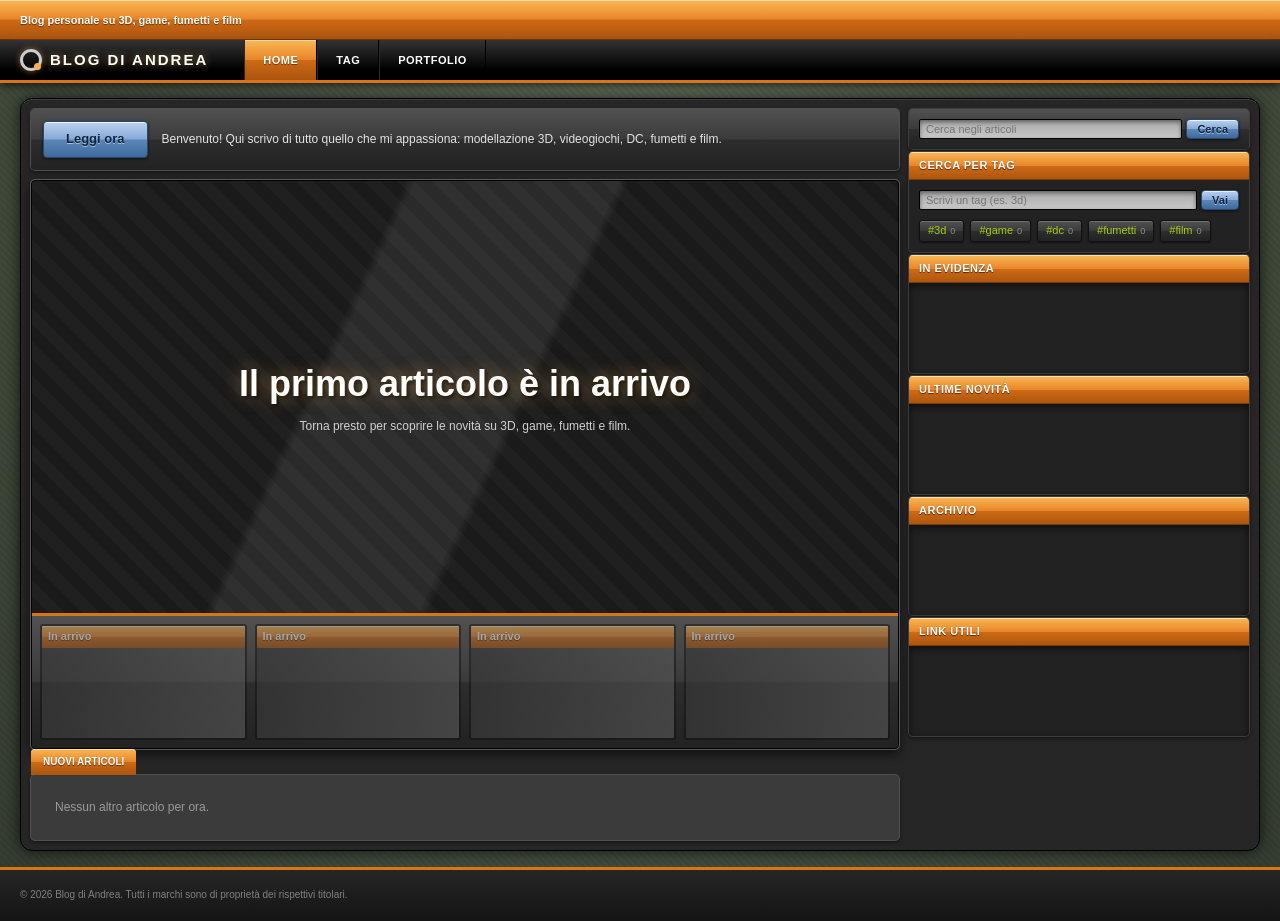
<file: index.html>
<!DOCTYPE html>
<html lang="it">
<head>
  <meta charset="UTF-8">
  <meta name="viewport" content="width=device-width, initial-scale=1">
  <title>Blog di Andrea</title>
  <link rel="stylesheet" href="style.css">
</head>
<body>

  <!-- Striscia arancione in alto -->
  <div class="barra-arancio">
    <div class="interno">Blog personale su 3D, game, fumetti e film</div>
  </div>

  <!-- Header nero con logo e menu -->
  <header class="header">
    <div class="interno">
      <a class="logo" href="index.html"><span class="logo-icona"></span>BLOG DI ANDREA</a>
      <nav class="menu">
        <a href="index.html" class="attivo">Home</a>
        <a href="tag.html">Tag</a>
        <a href="https://www.artstation.com/fiascio" target="_blank" rel="noopener">Portfolio</a>
      </nav>
    </div>
  </header>

  <div class="pagina">
    <div class="contenitore">

      <!-- COLONNA CENTRALE -->
      <main class="colonna-centrale">

        <section class="box intro">
          <a class="bottone-blu" href="#articoli">Leggi ora</a>
          <p>Benvenuto! Qui scrivo di tutto quello che mi appassiona: modellazione 3D, videogiochi, DC, fumetti e film.</p>
        </section>

        <section id="articoli">
          <div id="hero" class="hero">
            <div id="hero-palco" class="hero-palco"></div>
            <div id="hero-miniature" class="hero-miniature"></div>
          </div>

          <div class="schede"><span class="scheda attiva">Nuovi articoli</span></div>
          <div id="lista" class="box lista"></div>
        </section>

      </main>

      <!-- COLONNA DESTRA -->
      <aside class="colonna-destra">

        <section class="box-laterale">
          <form class="ricerca" action="tag.html" method="get">
            <input type="text" name="q" placeholder="Cerca negli articoli" aria-label="Cerca negli articoli">
            <button type="submit" class="bottone-blu piccolo">Cerca</button>
          </form>
        </section>

        <section class="box-laterale">
          <h2 class="box-titolo">Cerca per tag</h2>
          <div class="box-corpo">
            <form class="ricerca" action="tag.html" method="get">
              <input type="text" id="cerca-tag" name="tag" placeholder="Scrivi un tag (es. 3d)" aria-label="Cerca un tag" autocomplete="off">
              <button type="submit" class="bottone-blu piccolo">Vai</button>
            </form>
            <div id="tag-lista" class="chips"></div>
          </div>
        </section>

        <!-- Riquadri vuoti da riempire in futuro -->
        <section class="box-laterale">
          <h2 class="box-titolo">In evidenza</h2>
          <div class="box-corpo vuoto"></div>
        </section>

        <section class="box-laterale">
          <h2 class="box-titolo">Ultime novità</h2>
          <div class="box-corpo vuoto"></div>
        </section>

        <section class="box-laterale">
          <h2 class="box-titolo">Archivio</h2>
          <div class="box-corpo vuoto"></div>
        </section>

        <section class="box-laterale">
          <h2 class="box-titolo">Link utili</h2>
          <div class="box-corpo vuoto"></div>
        </section>

      </aside>
    </div>
  </div>

  <footer class="footer">
    <div class="interno">&copy; 2026 Blog di Andrea. Tutti i marchi sono di proprietà dei rispettivi titolari.</div>
  </footer>

  <script src="script.js"></script>
</body>
</html>
</file>
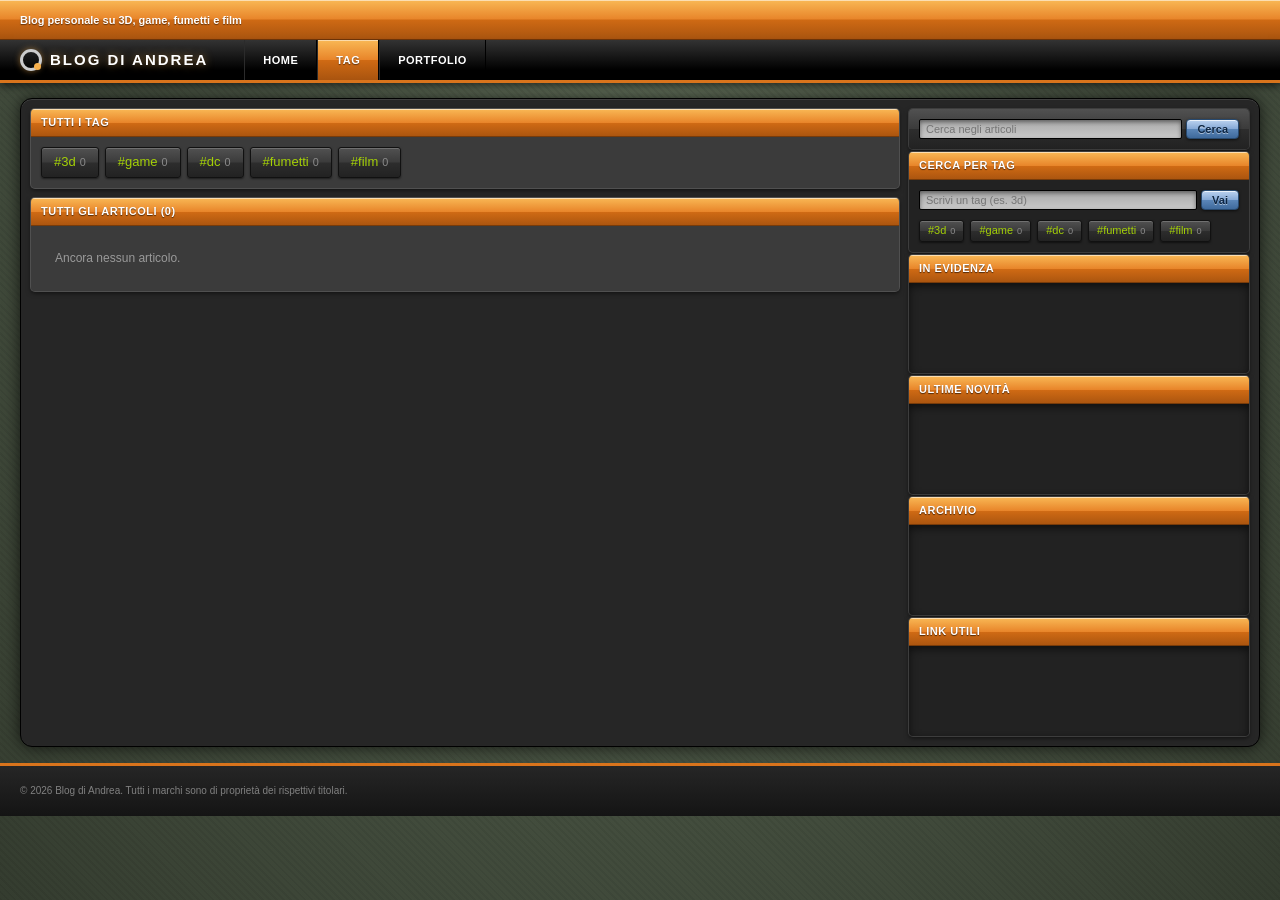
<file: tag.html>
<!DOCTYPE html>
<html lang="it">
<head>
  <meta charset="UTF-8">
  <meta name="viewport" content="width=device-width, initial-scale=1">
  <title>Tag - Blog di Andrea</title>
  <link rel="stylesheet" href="style.css">
</head>
<body>

  <div class="barra-arancio">
    <div class="interno">Blog personale su 3D, game, fumetti e film</div>
  </div>

  <header class="header">
    <div class="interno">
      <a class="logo" href="index.html"><span class="logo-icona"></span>BLOG DI ANDREA</a>
      <nav class="menu">
        <a href="index.html">Home</a>
        <a href="tag.html" class="attivo">Tag</a>
        <a href="https://www.artstation.com/fiascio" target="_blank" rel="noopener">Portfolio</a>
      </nav>
    </div>
  </header>

  <div class="pagina">
    <div class="contenitore">

      <main class="colonna-centrale">

        <section class="box">
          <h2 class="box-titolo">Tutti i tag</h2>
          <div class="box-corpo">
            <div id="tag-grandi" class="chips grandi"></div>
          </div>
        </section>

        <section class="box">
          <h2 id="titolo-risultati" class="box-titolo">Articoli</h2>
          <div id="risultati" class="lista"></div>
        </section>

      </main>

      <aside class="colonna-destra">

        <section class="box-laterale">
          <form class="ricerca" action="tag.html" method="get">
            <input type="text" name="q" id="cerca-testo" placeholder="Cerca negli articoli" aria-label="Cerca negli articoli">
            <button type="submit" class="bottone-blu piccolo">Cerca</button>
          </form>
        </section>

        <section class="box-laterale">
          <h2 class="box-titolo">Cerca per tag</h2>
          <div class="box-corpo">
            <form class="ricerca" action="tag.html" method="get">
              <input type="text" id="cerca-tag" name="tag" placeholder="Scrivi un tag (es. 3d)" aria-label="Cerca un tag" autocomplete="off">
              <button type="submit" class="bottone-blu piccolo">Vai</button>
            </form>
            <div id="tag-lista" class="chips"></div>
          </div>
        </section>

        <section class="box-laterale">
          <h2 class="box-titolo">In evidenza</h2>
          <div class="box-corpo vuoto"></div>
        </section>

        <section class="box-laterale">
          <h2 class="box-titolo">Ultime novità</h2>
          <div class="box-corpo vuoto"></div>
        </section>

        <section class="box-laterale">
          <h2 class="box-titolo">Archivio</h2>
          <div class="box-corpo vuoto"></div>
        </section>

        <section class="box-laterale">
          <h2 class="box-titolo">Link utili</h2>
          <div class="box-corpo vuoto"></div>
        </section>

      </aside>
    </div>
  </div>

  <footer class="footer">
    <div class="interno">&copy; 2026 Blog di Andrea. Tutti i marchi sono di proprietà dei rispettivi titolari.</div>
  </footer>

  <script src="script.js"></script>
</body>
</html>
</file>
<file: style.css>
/* ==========================================================
   Blog di Andrea - stile Steam 2007 con effetti "lucidi"
   (riflessi, bordi in rilievo, carosello, luci al passaggio)
   Le variabili in :root si cambiano in un punto solo
   ========================================================== */
:root {
  --sfondo: #4b5645;
  --nero: #000;
  --contenitore: #262626;
  --pannello: #3b3b3b;
  --pannello-scuro: #2a2a2a;
  --laterale: #222;
  --testo: #b4b4b4;
  --bianco: #fff;
  --verde: #a4d007;
  --blu: #6fa0d8;
  --arancio: #d9741c;
  --arancio-chiaro: #f7b04c;
  --rosso: #c9302c;

  /* Gradienti "lucidi": la metà alta è più chiara, come un riflesso */
  --gloss-arancio: linear-gradient(#f9b855 0%, #e8852a 49%, #cf6a14 51%, #a9540f 100%);
  --gloss-scuro: linear-gradient(#515151 0%, #3b3b3b 49%, #2d2d2d 51%, #222 100%);
  --gloss-blu: linear-gradient(#bcd3f0 0%, #86a9d6 49%, #5b86b8 51%, #3f6a9c 100%);
}

* { box-sizing: border-box; margin: 0; padding: 0; }

body {
  /* trama a righe diagonali sopra un alone di luce */
  background:
    repeating-linear-gradient(45deg, rgba(0, 0, 0, 0.06) 0 2px, transparent 2px 5px),
    radial-gradient(ellipse at 50% 0%, #66745d 0%, var(--sfondo) 45%, #343c2f 100%);
  background-attachment: fixed;
  color: var(--testo);
  font: 12px/1.45 "Segoe UI", Verdana, Arial, sans-serif;
}

a { color: var(--blu); text-decoration: none; }
a:hover { color: var(--bianco); }
a:focus-visible, button:focus-visible, input:focus-visible {
  outline: 2px solid var(--verde);
  outline-offset: 2px;
}

.interno { width: 100%; margin: 0; padding: 0 20px; }

/* ---------- Striscia arancione lucida ---------- */
.barra-arancio {
  background: var(--gloss-arancio);
  border-bottom: 1px solid #6e3508;
  box-shadow: inset 0 1px 0 rgba(255, 255, 255, 0.55);
  height: 40px;
  line-height: 40px;
  color: #fff;
  font-size: 11px;
  font-weight: bold;
  text-shadow: 0 1px 1px rgba(0, 0, 0, 0.5);
}

/* ---------- Header nero con filo arancione ---------- */
.header {
  background: linear-gradient(#333, #000 75%);
  height: 40px;
  position: relative;
  box-shadow: 0 3px 0 var(--arancio), 0 6px 8px rgba(0, 0, 0, 0.6);
}
.header .interno { display: flex; align-items: center; height: 100%; gap: 36px; }

.logo {
  display: flex;
  align-items: center;
  gap: 8px;
  color: var(--bianco);
  font-weight: bold;
  font-size: 15px;
  letter-spacing: 2px;
  text-shadow: 0 0 8px rgba(247, 176, 76, 0.55);
}
.logo-icona {
  width: 22px;
  height: 22px;
  border: 3px solid #ccc;
  border-radius: 50%;
  position: relative;
  box-shadow: 0 0 6px rgba(247, 176, 76, 0.5);
}
.logo-icona::after {
  content: "";
  position: absolute;
  width: 7px;
  height: 7px;
  background: var(--arancio-chiaro);
  border-radius: 50%;
  right: -2px;
  bottom: -2px;
}

.menu { display: flex; height: 100%; }
.menu a {
  color: var(--bianco);
  font-size: 11px;
  font-weight: bold;
  text-transform: uppercase;
  letter-spacing: 0.5px;
  height: 100%;
  line-height: 40px;
  padding: 0 18px;
  border-left: 1px solid #2b2b2b;
  border-right: 1px solid #000;
}
.menu a:hover, .menu a.attivo {
  background: var(--gloss-arancio);
  box-shadow: inset 0 1px 0 rgba(255, 255, 255, 0.5);
  text-shadow: 0 1px 1px rgba(0, 0, 0, 0.5);
  color: var(--bianco);
}

/* ---------- Struttura pagina ---------- */
.pagina { padding: 18px 20px 12px; }

.contenitore {
  width: 100%;
  background: var(--contenitore);
  border: 1px solid #000;
  border-radius: 12px;
  padding: 10px;
  display: flex;
  gap: 10px;
  align-items: flex-start;
  box-shadow: 0 0 16px rgba(0, 0, 0, 0.7), inset 0 1px 0 rgba(255, 255, 255, 0.12);
}

.colonna-centrale { flex: 1; min-width: 0; display: flex; flex-direction: column; gap: 10px; }
.colonna-destra { width: 340px; flex-shrink: 0; display: flex; flex-direction: column; gap: 3px; }

/* ---------- Riquadri ---------- */
.box {
  background: var(--pannello);
  border-radius: 4px;
  overflow: hidden;
  box-shadow: 0 0 0 1px #505050, 0 2px 5px rgba(0, 0, 0, 0.6);
}
.box > .box-titolo { margin: 0; }

/* Barre dei titoli: arancione lucido con rilievo */
.box-titolo {
  background: var(--gloss-arancio);
  box-shadow: inset 0 1px 0 rgba(255, 255, 255, 0.55), inset 0 -1px 0 rgba(0, 0, 0, 0.3);
  color: var(--bianco);
  font-size: 11px;
  font-weight: bold;
  text-transform: uppercase;
  letter-spacing: 0.5px;
  text-shadow: 0 1px 1px rgba(0, 0, 0, 0.6);
  padding: 6px 10px;
}
.box-corpo { padding: 10px; }

.box-laterale {
  background: var(--laterale);
  box-shadow: 0 0 0 1px #3d3d3d, 0 2px 5px rgba(0, 0, 0, 0.6);
  border-radius: 4px;
  overflow: hidden;
}
.box-laterale:first-child { padding: 10px; background: var(--gloss-scuro); }
.box-laterale .box-corpo.vuoto { min-height: 90px; box-shadow: inset 0 3px 8px rgba(0, 0, 0, 0.6); }

/* ---------- Intro con bottone ---------- */
.intro {
  display: flex;
  align-items: center;
  gap: 14px;
  padding: 12px;
  background: var(--gloss-scuro);
}
.intro p { color: #e2e2e2; font-size: 12px; }

/* ---------- Bottoni lucidi con luce al passaggio ---------- */
.bottone-blu {
  position: relative;
  overflow: hidden;
  display: inline-block;
  background: var(--gloss-blu);
  color: #0d2542;
  border: 1px solid #27496f;
  border-radius: 4px;
  box-shadow: inset 0 1px 0 rgba(255, 255, 255, 0.7), 0 1px 3px rgba(0, 0, 0, 0.6);
  text-shadow: 0 1px 0 rgba(255, 255, 255, 0.5);
  font-weight: bold;
  font-size: 13px;
  padding: 8px 22px;
  white-space: nowrap;
  cursor: pointer;
}
.bottone-blu::after,
.mini::after {
  content: "";
  position: absolute;
  inset: 0;
  background: linear-gradient(115deg, transparent 38%, rgba(255, 255, 255, 0.45) 50%, transparent 62%);
  transform: translateX(-130%);
  transition: transform 0.6s ease;
  pointer-events: none;
}
.bottone-blu:hover::after,
.mini:hover::after { transform: translateX(130%); }
.bottone-blu:hover { color: #0d2542; }
.bottone-blu.piccolo { padding: 3px 10px; font-size: 11px; }

/* ---------- Ricerca ---------- */
.ricerca { display: flex; gap: 4px; }
.ricerca input {
  flex: 1;
  min-width: 0;
  background: linear-gradient(#a9a9a9, #c8c8c8);
  border: 1px solid #000;
  border-radius: 2px;
  box-shadow: inset 0 2px 4px rgba(0, 0, 0, 0.45);
  color: #111;
  padding: 3px 6px;
  font-size: 11px;
}

/* ---------- Tag (chip lucidi) ---------- */
.chips { display: flex; flex-wrap: wrap; gap: 6px; margin-top: 10px; }
.chip {
  display: inline-block;
  background: var(--gloss-scuro);
  border: 1px solid #111;
  border-radius: 3px;
  box-shadow: inset 0 1px 0 rgba(255, 255, 255, 0.18), 0 1px 2px rgba(0, 0, 0, 0.5);
  color: var(--verde);
  padding: 2px 8px;
  font-size: 11px;
}
.chip:hover, .chip.attivo {
  background: var(--gloss-arancio);
  border-color: #6e3508;
  box-shadow: inset 0 1px 0 rgba(255, 255, 255, 0.55), 0 0 8px rgba(247, 176, 76, 0.55);
  color: var(--bianco);
  text-shadow: 0 1px 1px rgba(0, 0, 0, 0.5);
}
.chips.grandi { margin-top: 0; }
.chips.grandi .chip { font-size: 13px; padding: 5px 12px; }
.chip small { color: #8a8a8a; margin-left: 4px; }
.chip:hover small, .chip.attivo small { color: #ffe3bd; }

/* ---------- Copertine segnaposto (una per tag) ---------- */
.copertina {
  display: block;
  width: 100%;
  height: 100%;
  background: linear-gradient(135deg, #333, #666);
  transition: transform 0.4s ease, filter 0.3s ease;
}
.copertina img { width: 100%; height: 100%; object-fit: cover; display: block; }
.c-3d      { background: linear-gradient(135deg, #0b2a4a, #1e7ac0 60%, #f0a030); }
.c-game    { background: linear-gradient(135deg, #2a0a4a, #c0207a 60%, #ff7a30); }
.c-dc      { background: linear-gradient(135deg, #0a1a3a, #1a4aa0 60%, #c0c0d0); }
.c-fumetti { background: linear-gradient(135deg, #5a0a0a, #d0201a 60%, #f0c020); }
.c-film    { background: linear-gradient(135deg, #1a1a1a, #4a4a4a 60%, #a08050); }

/* ---------- Carosello in primo piano ---------- */
.hero {
  background: #0d0d0d;
  border: 1px solid #000;
  border-radius: 4px;
  box-shadow: 0 0 0 1px #5a5a5a, 0 4px 12px rgba(0, 0, 0, 0.7);
  overflow: hidden;
}

.hero-palco {
  position: relative;
  height: clamp(230px, 34vw, 440px);
  background: #000;
  border-bottom: 3px solid var(--arancio);
}

.slide {
  position: absolute;
  inset: 0;
  display: block;
  color: var(--bianco);
  opacity: 0;
  visibility: hidden;
  transition: opacity 0.6s ease, visibility 0.6s;
}
.slide.attiva { opacity: 1; visibility: visible; }
.slide .copertina { position: absolute; inset: 0; }
.slide:hover .copertina { transform: scale(1.04); }

.slide .velo {
  position: absolute;
  inset: auto 0 0 0;
  padding: 70px 20px 16px;
  background: linear-gradient(transparent, rgba(0, 0, 0, 0.92));
  display: flex;
  justify-content: space-between;
  align-items: flex-end;
  gap: 16px;
}
.slide h3 {
  font-size: clamp(20px, 3vw, 40px);
  line-height: 1.05;
  text-shadow: 2px 2px 6px #000, 0 0 18px rgba(247, 176, 76, 0.35);
}
.slide .data { font-size: 13px; color: #ddd; white-space: nowrap; }
.slide .etichette { display: block; color: var(--arancio-chiaro); font-size: 12px; margin-top: 4px; }

.badge-nuovo {
  position: absolute;
  top: 14px;
  left: 0;
  background: linear-gradient(#e04a45, #a52420);
  box-shadow: inset 0 1px 0 rgba(255, 255, 255, 0.45), 2px 2px 4px rgba(0, 0, 0, 0.6);
  color: var(--bianco);
  font-size: 11px;
  font-weight: bold;
  padding: 4px 14px;
  z-index: 1;
}

/* Riquadro vuoto: righe diagonali e riflesso */
.palco-vuoto {
  position: absolute;
  inset: 0;
  display: flex;
  flex-direction: column;
  align-items: center;
  justify-content: center;
  gap: 8px;
  text-align: center;
  padding: 20px;
  background:
    linear-gradient(115deg, transparent 35%, rgba(255, 255, 255, 0.07) 36%, rgba(255, 255, 255, 0.07) 55%, transparent 56%),
    repeating-linear-gradient(45deg, #1a1a1a 0 12px, #202020 12px 24px);
  color: #cfcfcf;
}
.palco-vuoto strong {
  font-size: clamp(20px, 3vw, 36px);
  color: var(--bianco);
  text-shadow: 0 0 18px rgba(247, 176, 76, 0.5), 2px 2px 4px #000;
}

/* Striscia di miniature sotto il carosello */
.hero-miniature {
  display: grid;
  grid-template-columns: repeat(4, 1fr);
  gap: 8px;
  padding: 8px;
  background: var(--gloss-scuro);
}

.mini {
  position: relative;
  overflow: hidden;
  display: block;
  padding: 0;
  background: #000;
  border: 2px solid #111;
  border-radius: 3px;
  color: var(--bianco);
  text-align: left;
  cursor: pointer;
  opacity: 0.75;
  transition: opacity 0.2s, box-shadow 0.2s, border-color 0.2s;
}
.mini:hover { opacity: 1; }
.mini.attiva {
  opacity: 1;
  border-color: var(--arancio-chiaro);
  box-shadow: 0 0 10px rgba(247, 176, 76, 0.75);
}
.mini.vuota { cursor: default; opacity: 0.5; }
.mini.vuota::after { display: none; }

.mini-titolo {
  display: block;
  background: var(--gloss-arancio);
  box-shadow: inset 0 1px 0 rgba(255, 255, 255, 0.5);
  font-size: 11px;
  font-weight: bold;
  text-shadow: 0 1px 1px rgba(0, 0, 0, 0.6);
  padding: 3px 6px;
  white-space: nowrap;
  overflow: hidden;
  text-overflow: ellipsis;
}
.mini-img { display: block; height: clamp(50px, 7vw, 90px); overflow: hidden; }

/* ---------- Schede e lista ---------- */
.schede { display: flex; gap: 2px; }
.scheda {
  background: var(--laterale);
  color: var(--testo);
  font-size: 10px;
  font-weight: bold;
  text-transform: uppercase;
  padding: 6px 12px;
  border-radius: 4px 4px 0 0;
}
.scheda.attiva {
  background: var(--gloss-arancio);
  box-shadow: inset 0 1px 0 rgba(255, 255, 255, 0.5);
  text-shadow: 0 1px 1px rgba(0, 0, 0, 0.5);
  color: var(--bianco);
}

.lista { display: grid; grid-template-columns: 1fr 1fr; gap: 10px 14px; padding: 10px; }
.box .lista, .lista.box { background: var(--pannello); }
.riga { display: flex; gap: 8px; align-items: center; }
.riga .miniatura {
  width: 72px;
  height: 42px;
  flex-shrink: 0;
  border: 1px solid #000;
  border-radius: 2px;
  box-shadow: 0 0 0 1px #5a5a5a;
  overflow: hidden;
}
.riga:hover .copertina { transform: scale(1.12); filter: brightness(1.2); }
.riga h3 { font-size: 12px; line-height: 1.2; }
.riga h3 a { color: #e0e0e0; }
.riga h3 a:hover { color: var(--arancio-chiaro); }
.riga .data { font-size: 10px; color: #858585; }
.riga .riga-chips { margin-top: 2px; display: flex; gap: 6px; flex-wrap: wrap; }
.riga .riga-chips a { font-size: 10px; color: var(--verde); }

#risultati { grid-template-columns: 1fr; background: var(--pannello); }
.nessun-risultato { padding: 14px; color: #9a9a9a; grid-column: 1 / -1; }

/* ---------- Footer ---------- */
.footer {
  background: linear-gradient(#262626, #141414);
  border-top: 3px solid var(--arancio);
  margin-top: 4px;
  padding: 18px 0;
  font-size: 10px;
  color: #808080;
}

/* ---------- Mobile ---------- */
@media (max-width: 820px) {
  .contenitore { flex-direction: column; }
  .colonna-destra, .colonna-centrale { width: 100%; }
  .lista { grid-template-columns: 1fr; }
  .hero-miniature { grid-template-columns: 1fr 1fr; }
  .header .interno { gap: 14px; }
  .menu a { padding: 0 10px; }
  .intro { flex-direction: column; align-items: flex-start; }
}

@media (prefers-reduced-motion: reduce) {
  * { transition: none !important; animation: none !important; }
}
</file>
